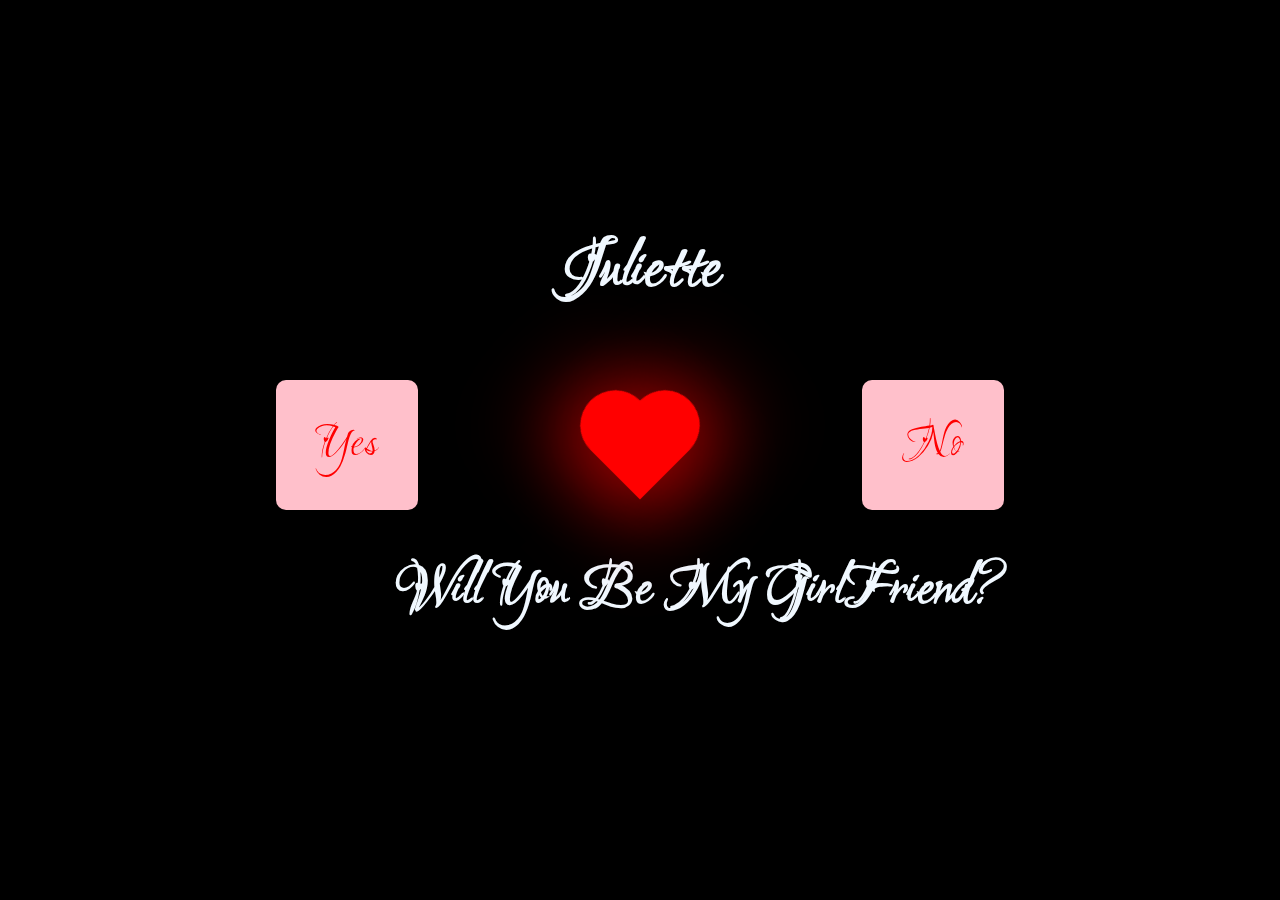
<file: index.html>
<!DOCTYPE html>
<html lang="en">
<head>
    <meta charset="UTF-8">
    <meta http-equiv="X-UA-Compatible" content="IE=edge">
    <meta name="viewport" content="width=device-width, initial-scale=1.0">
    <link rel="stylesheet" href="style.css">
    <link href="https://fonts.googleapis.com/css2?family=Love+Light&display=swap" rel="stylesheet">
    <title>Proposal</title>
</head>
<body>

    <a class="yes" href="letter.html" target="_blank">Yes</a>

    <a class="no" href="no.html" target="_blank">No</a>

    <div class="name">
        <h1>Juliette</h1>
    </div>

    <div class="ask">
        <h1>Will You Be My GirlFriend?</h1>
    </div>

    <div class="heart"></div>

    <script>
        document.addEventListener( 'mousemove', function(e){
            let body = document.querySelector('body');
            let heart = document.createElement('span');
            let x = e.offsetX;
            let y = e.offsetY;
            heart.style.left = x+ 'px';
            heart.style.top = y+ 'px';

            let size = Math.random() * 80;
            heart.style.width = 20 + size+ 'px';
            heart.style.height = 20 + size+ 'px';

            let transformValue = Math.random() *360;
            heart.style.transform = 'rotate('+ transformValue+'deg)'

            body.appendChild(heart);

            setTimeout(function(){
                heart.remove();
            },1000)
        })
    </script>
</body>
</html>
</file>
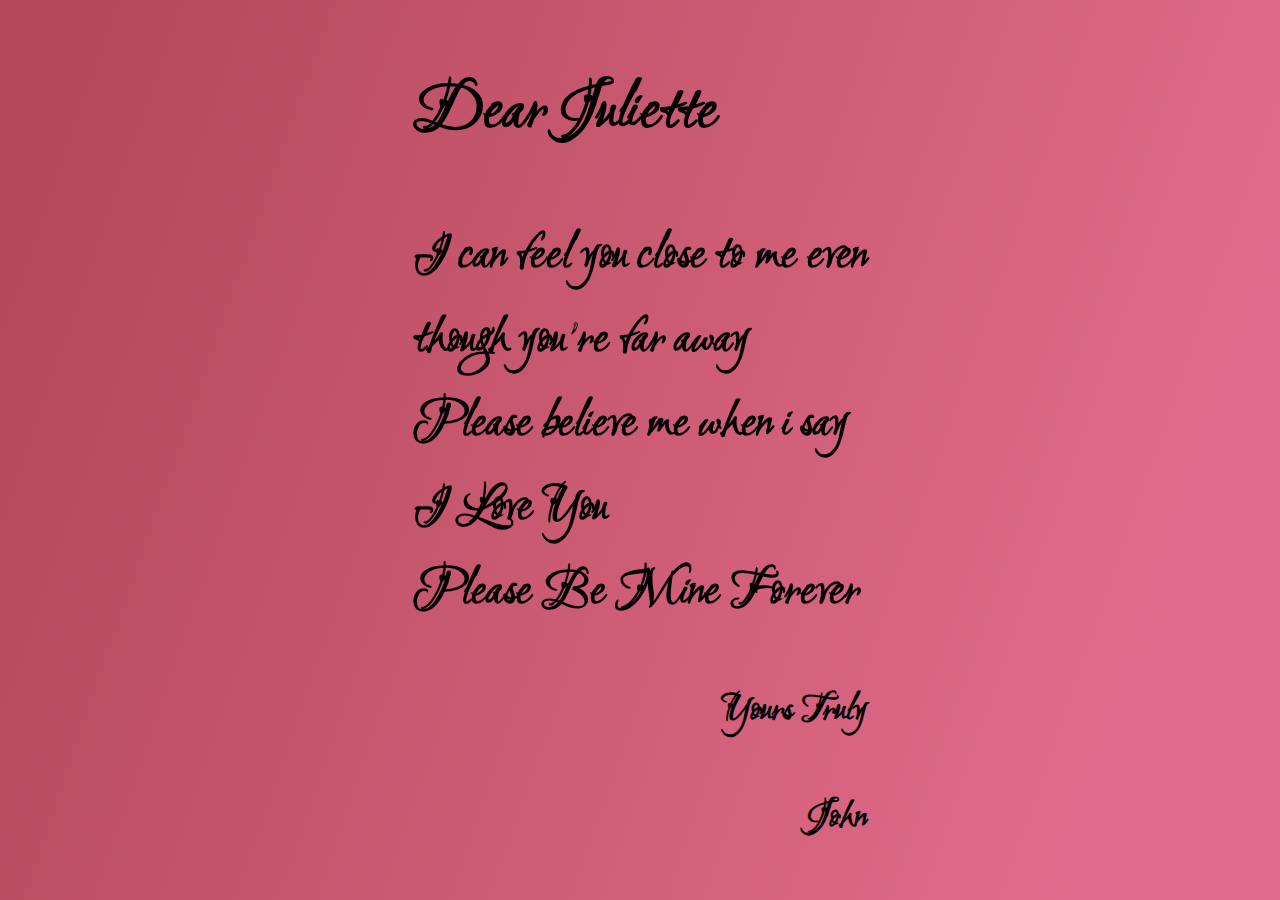
<file: letter.html>
<!DOCTYPE html>
<html lang="en">
<head>
    <meta charset="UTF-8">
    <meta http-equiv="X-UA-Compatible" content="IE=edge">
    <meta name="viewport" content="width=device-width, initial-scale=1.0">
    <link rel="stylesheet" href="letter.css">
    <link href="https://fonts.googleapis.com/css2?family=Love+Light&display=swap" rel="stylesheet">
    <title>Love Letter</title>
</head>
<body>

    <div class="loveletter">
        <h1>Dear Juliette</h1>
        <h2>I can feel you close to me even
            <br>
            though you're far away
            <br>
            Please believe me when i say
            <br>
            I Love You
            <br>
            Please Be Mine Forever
        </h2>
        <H3>Yours Truly</H3>
        <h3>John</h3>
    </div>
    
</body>
</html>
</file>
<file: style.css>
body{
    margin: 0;
    padding: 0;
    min-height: 100vh;
    display: flex;
    align-items: center;
    justify-content: center;
    background: black;
    overflow: hidden;
}
.yes{
    padding: 30px 40px;
    margin: 20px 20px;
    position: fixed;
    left: 20%;
    top: 40%;
    font-family: 'Love Light', cursive;
    color: red;
    font-size: 50px;
    background-color: pink;
    text-decoration: none;
    border-radius: 10px;
}
.no{
    padding: 30px 40px;
    margin: 20px 20px;
    position: fixed;
    right: 20%;
    top: 40%;
    font-family: 'Love Light', cursive;
    color: red;
    font-size: 50px;
    background-color: pink;
    text-decoration: none;
    border-radius: 10px;
}
.name{
    padding: 20px 20px;
    margin: 20px 20px;
    position: fixed;
    left: 41%;
    top: 15%;
    font-family: 'Love Light', cursive;
    color: aliceblue;
    font-size: 35px;
}
.ask{
    padding: 20px 20px;
    margin: 20px 20px;
    position: fixed;
    left: 28%;
    top: 52%;
    font-family: 'Love Light', cursive;
    color: aliceblue;
    font-size: 30px;
}
.heart{
    height: 70px;
    width: 70px;
    background: red;    
    transform: rotate(-45deg);
    box-shadow: -10px 10px 90px red;
    animation: heart 0.6s linear infinite;
}
@keyframes heart{
    0%{
        transform: rotate(-45deg) scale(1.07);
    }
    80%{
        transform: rotate(-45deg) scale(1.0);
    }
    100%{
        transform: rotate(-45deg) scale(0.8);
    }
}
.heart:before{
    content: '';
    position: absolute;
    height: 70px;
    width: 70px;
    background: red;
    top: -50%;
    border-radius: 50px;
    box-shadow: -10px -10px 90px red;
}
.heart:after{
    content: '';
    position: absolute;
    height: 70px;
    width: 70px;
    background: red;
    right: -50%;
    border-radius: 50px;
    box-shadow: 10px 10px 90px red;
}
span{
    position: absolute;
    pointer-events: none;
    filter: drop-shadow(0 0 15px rgba(0,0,0,0.5));
    animation: fadeInOut 1s linear infinite;
}
@keyframes fadeInOut{
    0%, 100%{
        opacity: 0;
    }
    20%, 80%{
        opacity: 1;
    }
}
span::before{
    content: '';
    position: absolute;
    width: 100px;
    height: 100px;
    background: url(heart.png);
    background-size: cover;
    animation: moveShape 1s linear infinite;
}
@keyframes moveShape{

    0%{
        transform: translate(0) rotate(0deg);
    }
    100%{
        transform: translate(300px) rotate(360deg);
    }
}
</file>
<file: letter.css>
body{
    margin: 0;
    padding: 0;
    min-height: 100vh;
    display: flex;
    align-items: center;
    justify-content: center;
    background: linear-gradient(109.1deg, rgb(181, 73, 91) 7.1%, rgb(225, 107, 140) 86.4%);
    overflow: hidden;
}
.loveletter{
    font-family: 'Love Light', cursive;
    line-height: 1.6;
    font-size: 35px;
}
.loveletter h3{
    text-align: right;
}
</file>
